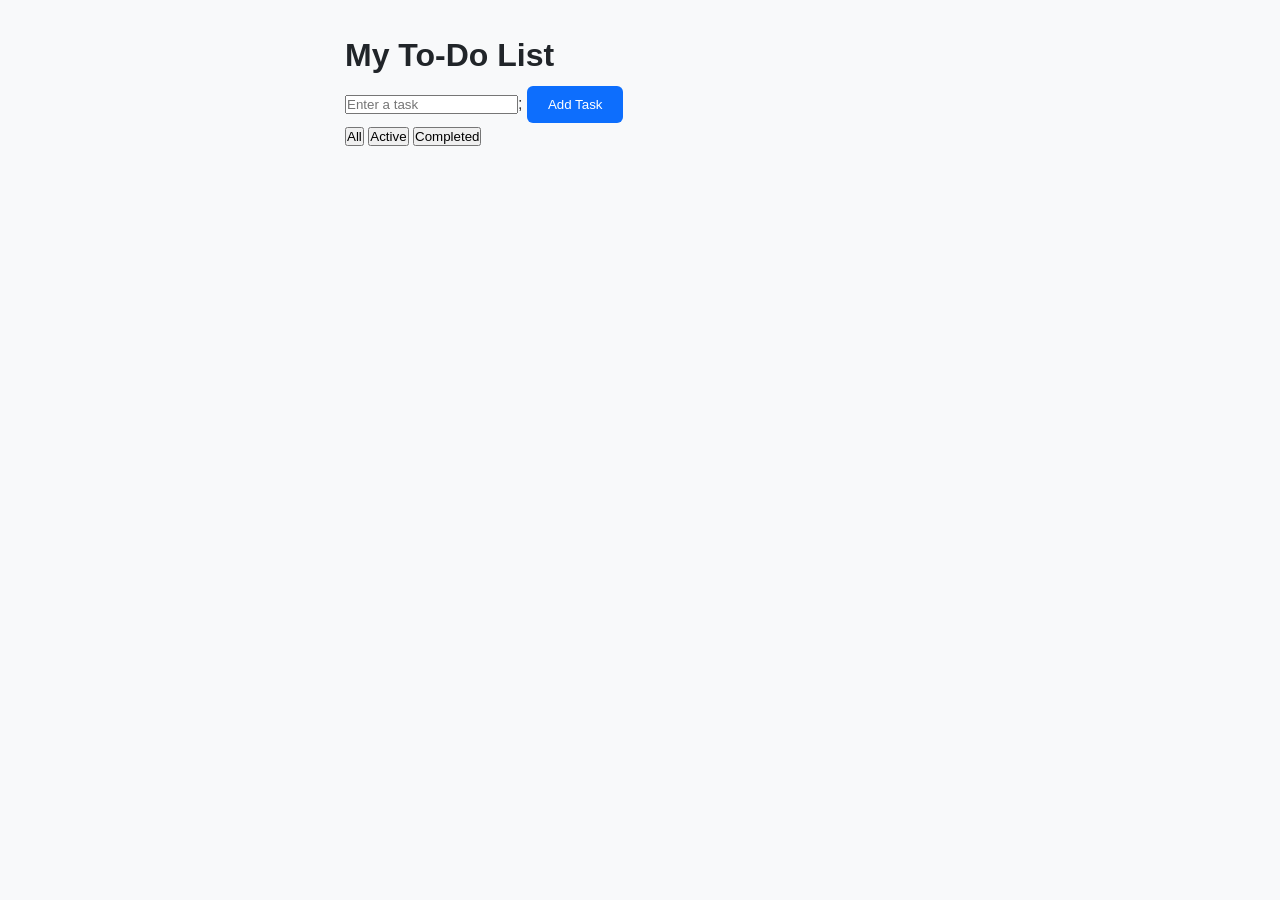
<file: Task2/index.html>
<!DOCTYPE html>
<html lang="en">
<head>
    <meta charset="UTF-8">
        <meta name="viewport" content="width=device-width, initial-scale=1.0">

    <title>My Book List</title>
    <link rel="stylesheet" href="style.css">
</head>

<body>
 <div>

    <h1>My To-Do List</h1>
    <input type="text" id="taskInput" placeholder="Enter a task">;
  

    <button id="addBtn"> Add Task</button> 
   
 <div class="filters">

    <button id="filterAll">All</button>
    <button id="filterActive">Active</button>
    <button id="filterCompleted">Completed</button>

 </div>

    <div id="taskContainer"></div>
</body>
</html>

</body>
</html>
</file>
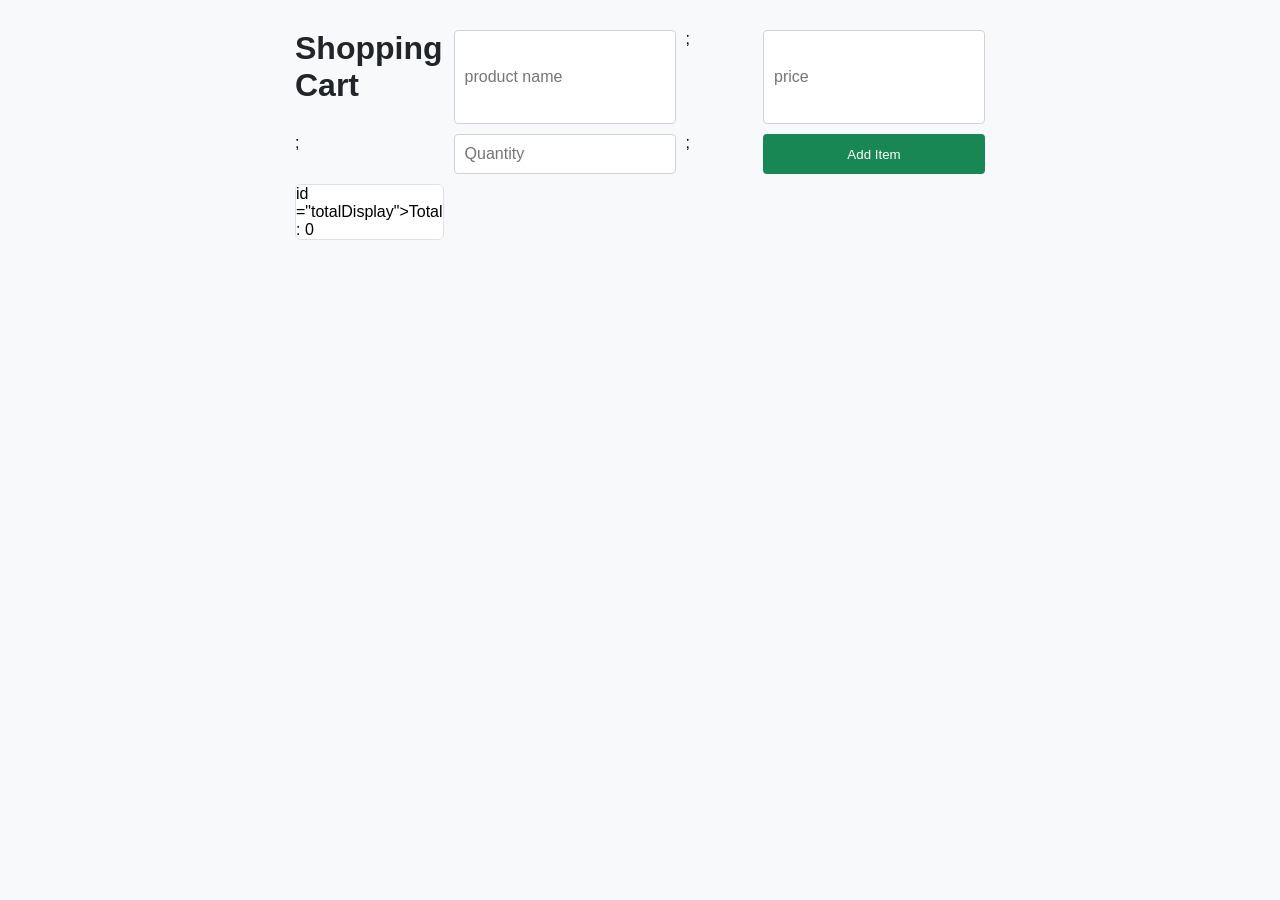
<file: Task3/index.html>
<!DOCTYPE html>
<html lang="en">
<head>
    <meta charset="UTF-8">
        <meta name="viewport" content="width=device-width, initial-scale=1.0">

    <title>My Book List</title>
    <link rel="stylesheet" href="style.css">
</head>

<body>
 <div>

    <h1>Shopping Cart</h1>

    <input type="text" id="nameInput" placeholder="product name">;
    <input type="number" id="priceInput" placeholder="price"> ;
    <input type="number" id="quantityInput" placeholder="Quantity">;
  
    <button id="addBtn"> Add Item</button> 
   
   
 <div id="cartContainer"><div>
    <p>id ="totalDisplay">Total : 0</p>
</body>
</html>
</file>
<file: Task2/style.css>
* {
    box-sizing: border-box;
    margin: 0;
    padding: 0;
}

body {
    font-family: -apple-system, BlinkMacSystemFont, "Segoe UI", Roboto, Arial, sans-serif;
    line-height: 1.6;
    color: #333;
    background-color: #f8f9fa;
    padding: 30px;
    max-width: 650px; 
    margin: 0 auto;
}

h1 {
    margin-bottom: 5px;
    color: #212529;
}

p {
    font-size: 0.9rem;
    color: #6c757d;
    margin-bottom: 20px;
}

p span {
    font-weight: bold;
    color: #0d6efd;
}

.input-group {
    display: flex;
    gap: 10px;
    margin-bottom: 20px;
}

.input-group input {
    flex: 1;
    padding: 10px 14px;
    border: 1px solid #ced4da;
    border-radius: 6px;
    font-size: 1rem;
    outline: none;
    transition: border-color 0.2s, box-shadow 0.2s;
}

.input-group input:focus {
    border-color: #0d6efd;
    box-shadow: 0 0 0 3px rgba(13, 110, 253, 0.15);
}

#addBtn {
    padding: 10px 20px;
    background-color: #0d6efd;
    color: #fff;
    border: 1px solid transparent;
    border-radius: 6px;
    font-weight: 500;
    cursor: pointer;
    transition: background-color 0.15s;
}

#addBtn:hover {
    background-color: #0b5ed7;
}

.filter-section {
    display: flex;
    gap: 8px;
    margin-bottom: 20px;
    border-bottom: 1px solid #dee2e6;
    padding-bottom: 15px;
}

.filter-btn {
    padding: 6px 14px;
    font-size: 0.9rem;
    background-color: #6c757d;
    color: #fff;
    border: none;
    border-radius: 4px;
    cursor: pointer;
    transition: background-color 0.15s;
}

.filter-btn:hover {
    background-color: #5c636a;
}


#taskContainer {
    display: flex;
    flex-direction: column;
    gap: 10px;
}

.task-item {
    background: #fff;
    padding: 14px 18px;
    border: 1px solid #e3e6f0;
    border-left: 5px solid #0d6efd; 
    border-radius: 4px;
    display: flex;
    justify-content: space-between;
    align-items: center;
    box-shadow: 0 2px 4px rgba(0,0,0,0.02);
    transition: all 0.2s ease;
}

.task-item.completed {
    border-left-color: #6c757d; 
    background-color: #f8f9fa;
    opacity: 0.75;
}

.task-item.completed .task-text {
    text-decoration: line-through;
    color: #6c757d;
}

.task-text {
    font-size: 1rem;
    color: #212529;
    word-break: break-word; 
    margin-right: 15px;
}

.toggle-btn {
    background-color: #198754;
    color: white;
    border: none;
    padding: 6px 12px;
    border-radius: 4px;
    cursor: pointer;
    margin-right: 6px;
    font-weight: bold;
}

.toggle-btn:hover {
    background-color: #157347;
}

.delete-btn {
    background-color: #dc3545;
    color: white;
    border: none;
    padding: 6px 12px;
    border-radius: 4px;
    cursor: pointer;
    font-weight: bold;
}

.delete-btn:hover {
    background-color: #bb2d3b;
}
</file>
<file: Task3/style.css>
* {
    box-sizing: border-box;
    margin: 0;
    padding: 0;
}

body {
    font-family: -apple-system, BlinkMacSystemFont, "Segoe UI", Roboto, Arial, sans-serif;
    background-color: #f8f9fa;
    padding: 30px;
    max-width: 750px;
    margin: 0 auto;
}

h1 {
    color: #212529;
    margin-bottom: 20px;
}

/* Responsive Grid Form Input Setup */
div:has(> #nameInput) {
    display: grid;
    grid-template-columns: 2fr 1fr 1fr auto;
    gap: 10px;
    margin-bottom: 25px;
}

input {
    padding: 10px;
    border: 1px solid #ced4da;
    border-radius: 4px;
    font-size: 1rem;
    outline: none;
}

input:focus {
    border-color: #198754;
}

#addBtn {
    background-color: #198754;
    color: white;
    border: none;
    padding: 10px 18px;
    border-radius: 4px;
    cursor: pointer;
    font-weight: 500;
}

#addBtn:hover {
    background-color: #157347;
}

/* Cart Item Rows styling */
#cartContainer {
    background: white;
    border: 1px solid #dee2e6;
    border-radius: 6px;
    margin-bottom: 20px;
}

.cart-item {
    display: flex;
    justify-content: space-between;
    align-items: center;
    padding: 15px 20px;
    border-bottom: 1px solid #dee2e6;
}

.cart-item:last-child {
    border-bottom: none;
}

.item-name {
    flex: 1;
    color: #212529;
}

/* Controls grouping */
.qty-btn {
    background-color: #e9ecef;
    border: 1px solid #ced4da;
    padding: 4px 10px;
    cursor: pointer;
    border-radius: 4px;
    font-weight: bold;
}

.qty-btn:hover {
    background-color: #dee2e6;
}

.qty-val {
    margin: 0 10px;
    font-weight: bold;
}

.remove-btn {
    background-color: #dc3545;
    color: white;
    border: none;
    padding: 6px 12px;
    border-radius: 4px;
    cursor: pointer;
    margin-left: 20px;
}

.remove-btn:hover {
    background-color: #bb2d3b;
}

/* Bottom summary bar handles metrics output styles */
#totalDisplay {
    font-size: 1.4rem;
    font-weight: bold;
    color: #198754;
    text-align: right;
    margin-bottom: 15px;
}

.clear-btn {
    display: block;
    margin-left: auto;
    background-color: #212529;
    color: white;
    border: none;
    padding: 8px 16px;
    border-radius: 4px;
    cursor: pointer;
}

.clear-btn:hover {
    background-color: #1c1f23;
}
</file>
